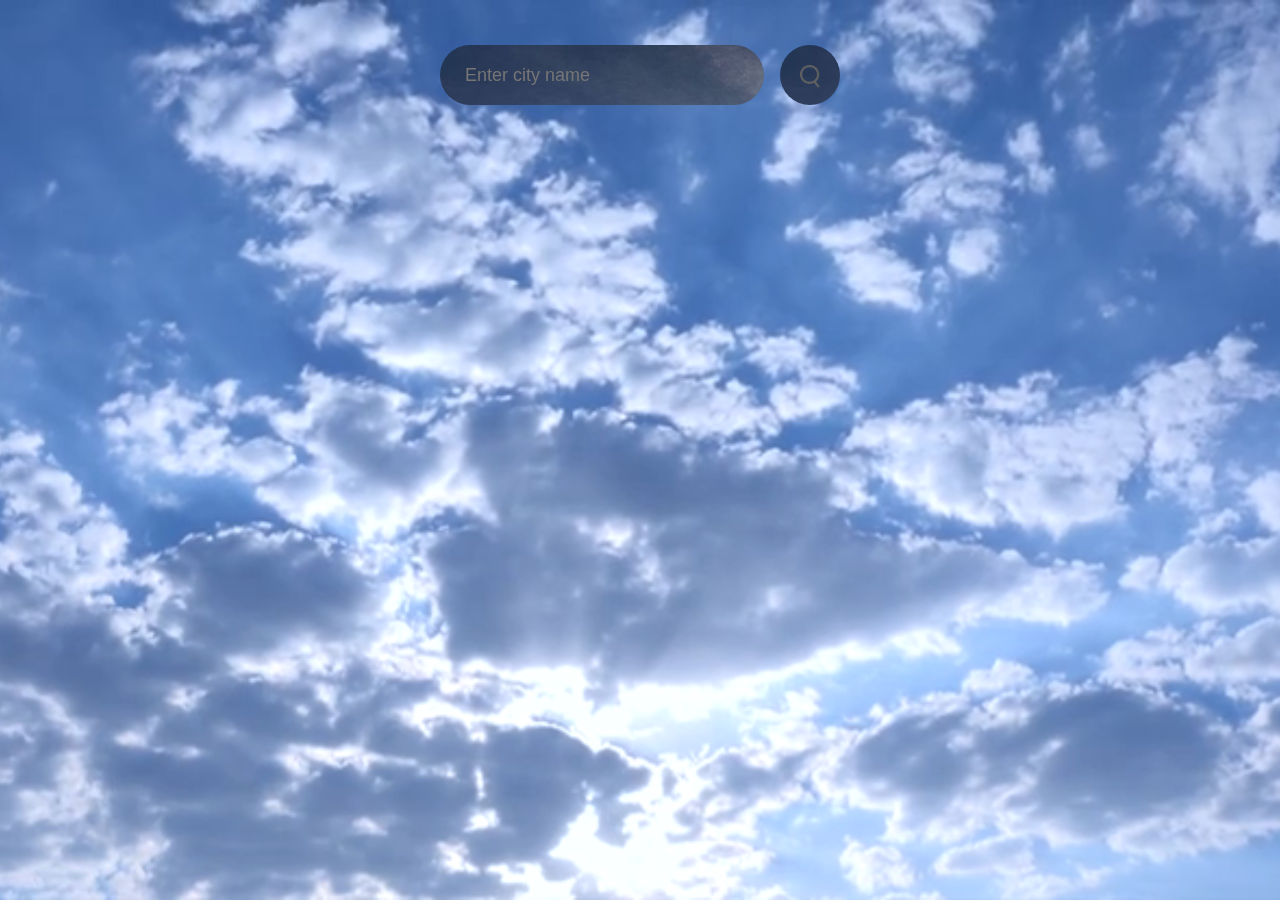
<file: index.html>
<!DOCTYPE html>
<html lang="en">
  <head>
    <meta charset="UTF-8" />
    <meta http-equiv="refresh" content="" />
    <link rel="stylesheet" href="index.css" />
    <title>Weather App</title>
  </head>






  
  <body>
    <video autoplay muted loop class="bg-video">
      <source src="d.mp4" type="video/mp4" />
    </video>



    <div class="card">
      <div class="search">
        <input type="text" placeholder="Enter city name" spellcheck="false" />

        <button><img src="search.png" /></button>
      </div>
      <div class="error">
        <p>Invalid city name</p>
      </div>

      <div class="weather">
        <img src="rain.png" class="weather-icon" />
        <h1 class="temp">22°c</h1>
        <h2 class="city">New York</h2>
        <div class="details">
          <div class="col">
            <img src="humidity.png" />
            <div>
              <p class="humidity">50%</p>

              <p>Humidity</p>
            </div>
          </div>

          <div class="col">
            <img src="wind.png" />
            <div>
              <p class="wind">15 km/h</p>
              <p>Wind Speed</p>
            </div>
          </div>
        </div>
      </div>
      <div class="loading" role="status" aria-label="Loading"></div>
    </div>

    <script src="index.js"></script>
  </body>
</html>
</file>
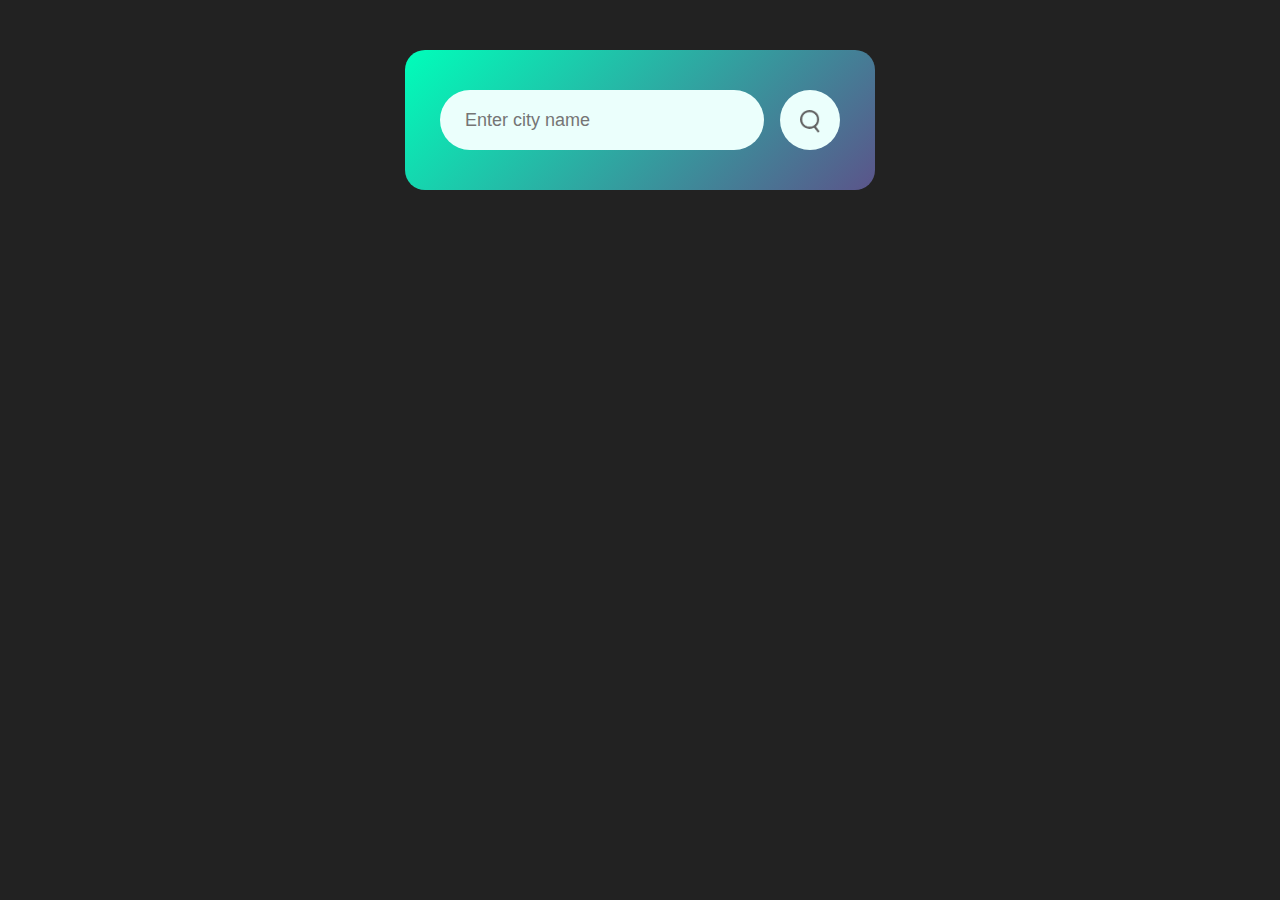
<file: first.html>
<!DOCTYPE html>
<html lang="en">
<head>
    <meta charset="UTF-8">
    <meta http-equiv="refresh" content="">
    <meta name="viewport" content="width=device-width, initial-scale=1.0">
    <link rel="stylesheet" href="firs.css">
    <title>Weather App</title>
</head>
<body>
    
    <div class="card">
        <div class="search">
           <input 
            type="text" 
            placeholder="Enter city name" 
            spellcheck="false">

        <button><img src="search.png" ></button>
      
    </div>
    <div class="error">
        <p>Invalid city name</p>
    </div>

    <div class="weather">
        <img src="rain.png" class="weather-icon">
        <h1 class="temp">22°c</h1>
        <h2 class="city">New York</h2>
        <div class="details">

            <div class="col">
                <img src="humidity.png" >
                <div>
                    <p class="humidity">50%</p>
                    <p>Humidity</p>
                </div>
            </div>

             <div class="col">
                <img src="wind.png" >
                <div>
                    <p class="wind">15 km/h</p>
                    <p>Wind Speed</p>
                </div>
            </div>


        </div>
    </div>
    </div>

    <script src="first.js"></script>

</body>
</html>
</file>
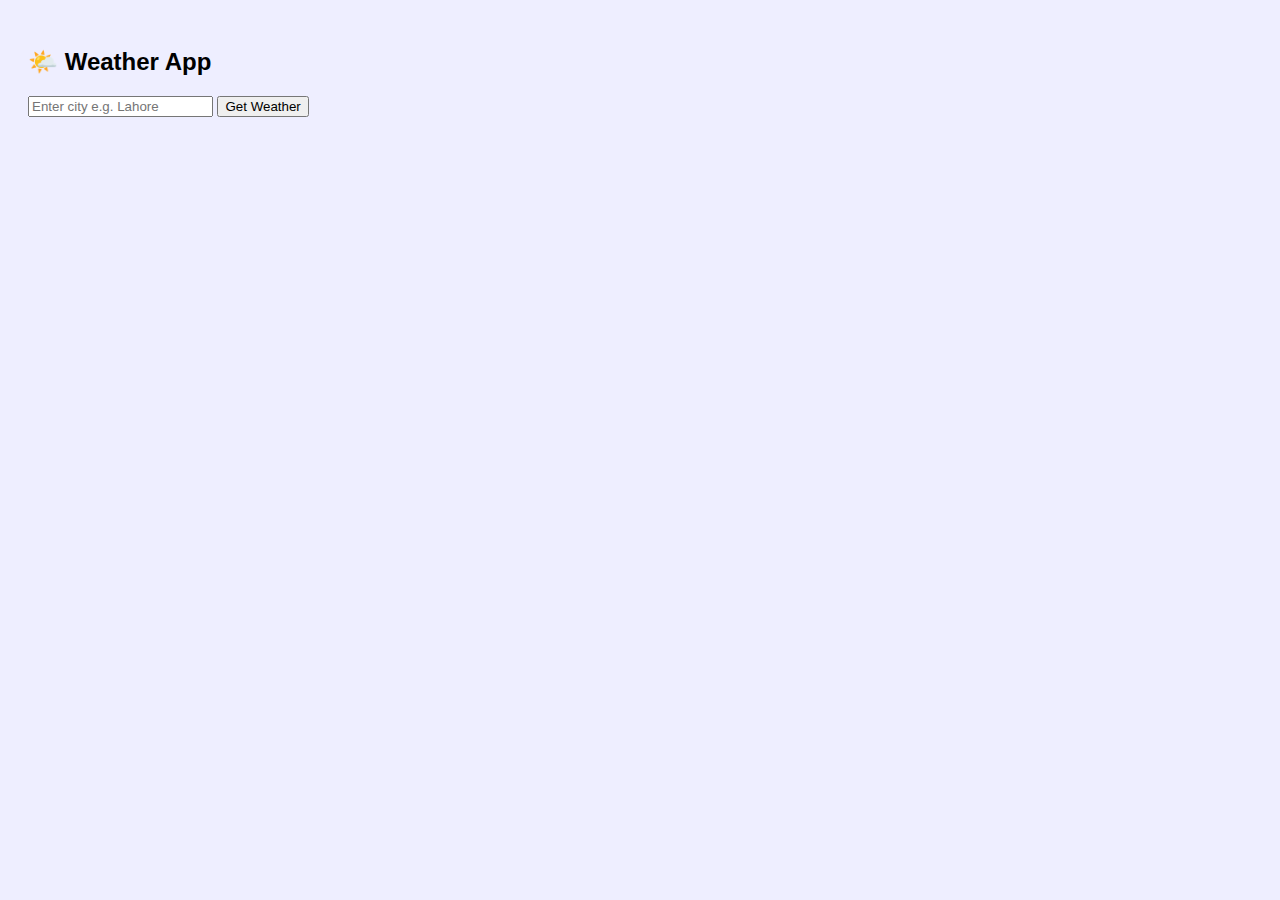
<file: h.html>
<!DOCTYPE html>
<html lang="en">
<head>
  <meta charset="UTF-8">
  <title>Weather App</title>
</head>
<body style="font-family: Arial; background:#eef; padding:20px;">

  <h2>🌤️ Weather App</h2>
  <input type="text" id="cityInput" placeholder="Enter city e.g. Lahore" />
  <button onclick="getWeather()">Get Weather</button>

  <div id="result" style="margin-top:20px; font-size:18px;"></div>

  <script>
    async function getWeather() {
      const city = document.getElementById("cityInput").value.trim();
      if (!city) {
        alert("Please enter a city name");
        return;
      }

      try {
        // step 1: geocoding se lat lon lo
        const geoRes = await fetch(`https://geocoding-api.open-meteo.com/v1/search?name=${city}`);
        const geoData = await geoRes.json();

        if (!geoData.results || geoData.results.length === 0) {
          document.getElementById("result").innerText = "City not found!";
          return;
        }

        const { latitude, longitude, name, country } = geoData.results[0];

        // step 2: weather API call
        const weatherRes = await fetch(`https://api.open-meteo.com/v1/forecast?latitude=${latitude}&longitude=${longitude}&current_weather=true&timezone=auto`);
        const weatherData = await weatherRes.json();

        const weather = weatherData.current_weather;

        // step 3: show result
        document.getElementById("result").innerHTML = `
          <b>${name}, ${country}</b><br>
          🌡️ Temp: ${weather.temperature}°C <br>
          💨 Windspeed: ${weather.windspeed} km/h <br>
          ⏰ Time: ${weather.time}
        `;

      } catch (err) {
        console.error(err);
        document.getElementById("result").innerText = "Error fetching weather data.";
      }
    }
  </script>

</body>
</html>
</file>
<file: index.css>
* {
  margin: 0;
  padding: 0;
  font-family: "Poppins", sans-serif;
  box-sizing: border-box;
}






body {
  margin: 0;
  padding: 0;
  font-family: "Poppins", sans-serif;
  overflow: hidden;
}
.card {
  width: 90%;
  max-width: 470px;
  background: none;
  color: #000000;
  margin: 100px auto 0;
  margin-top: 5px;
  border-radius: 20px;
  padding: 40px 35px;
  text-align: center;
}
.search {
  width: 100%;
  display: flex;
  align-items: center;
  justify-content: space-between;
}
.search input {
  border: 0;
  outline: 0;
  background-image: url(n.jpeg);
  background-repeat: no-repeat;
  color: #ffffff;
  padding: 10px 25px;
  height: 60px;
  border-radius: 30px;
  flex: 1;
  margin-right: 16px;
  font-size: 18px;
}

















.search button {
  border: 0;
  outline: 0;
  color: white;
  background-image: url(n.jpeg);
  background-repeat: no-repeat;
  border-radius: 50%;
  width: 60px;
  height: 60px;
  cursor: pointer;
}

.search button img {
  margin-top: 6px;
  width: 20px;
}

.weather-icon {
  width: 250px;
  margin-top: 30px;
}

.weather h1 {
  font-size: 80px;
  font-weight: 500;
}
.weather h2 {
  font-size: 45px;
  font-weight: 400;
  margin-top: -10px;
}
.details {
  display: flex;
  align-items: center;
  justify-content: space-between;
  padding: 0 20px;
  margin-top: 50px;
}
.col {
  display: flex;
  align-items: center;
  text-align: left;
}

.col img {
  color: black;
  width: 40px;
  margin-right: 10px;
}
.humidity,
.wind {
  font-size: 28px;
  margin-left: -6px;
}

.weather {
  display: none;
}

.error {
  text-align: left;
  margin-left: 10px;
  font-size: 14px;
  margin-top: 20px;
  display: none;
}

.loading {
  margin-top: 20px;
  margin-left: 150px;
  width: 48px;
  height: 48px;
  border: 6px solid #6d6060;
  border-top-color: #000000;
  border-radius: 50%;
  animation: spin 0.8s linear infinite;
  display: none;
}

@keyframes spin {
  to {
    transform: rotate(360deg);
  }
}

.bg-video {
  position: fixed;
  top: 0;
  left: 0;
  width: 100%;
  height: 100%;
  object-fit: cover;
  z-index: -1;
}
</file>
<file: firs.css>
*{
    margin: 0;
    padding: 0;
    font-family: 'Poppins', sans-serif;
    box-sizing: border-box;
}

body{
    background-color: #222;
}

.card{
    width: 90%;
    max-width: 470px;
    background: linear-gradient(135deg,#00feba,#5b548a);
    color: #fff;
    margin: 100px auto 0;
    margin-top: 50px;
    border-radius: 20px;
    padding: 40px 35px;
    text-align: center;
}

.search{
    width: 100%;
    display: flex;
    align-items: center;
    justify-content: space-between;

}

.search input{
    border: 0;
    outline: 0;
    background: #ebfffc;
    color: #555;
    padding: 10px 25px;
    height: 60px;
    border-radius: 30px;
    flex: 1;
    margin-right: 16px;
    font-size: 18px;

}

.search button{
    border: 0;
    outline: 0;
    background: #ebfffc;
    border-radius: 50%;
    width: 60px;
    height: 60px;
    cursor: pointer;


}

.search button img{
    margin-top: 6px;
    width: 20px;  
}

.weather-icon{
    width: 250px;
    margin-top: 30px;
}

.weather h1{
    font-size: 80px;
    font-weight: 500;
}
.weather h2{
    font-size: 45px;
    font-weight: 400;
    margin-top: -10px;
}
.details{
    display: flex;
    align-items: center;
    justify-content: space-between;
    padding: 0 20px ;
    margin-top: 50px;

}
.col{
    display: flex;
    align-items: center;
    text-align: left;

}

.col img {
    width: 40px;
    margin-right: 10px;
}
.humidity, .wind{
    font-size: 28px;
    margin-left: -6px;

}

.weather{
    display: none;
}

.error{
    text-align: left;
    margin-left: 10px;
    font-size: 14px;
    margin-top: 20px;
    display: none;
}
</file>
